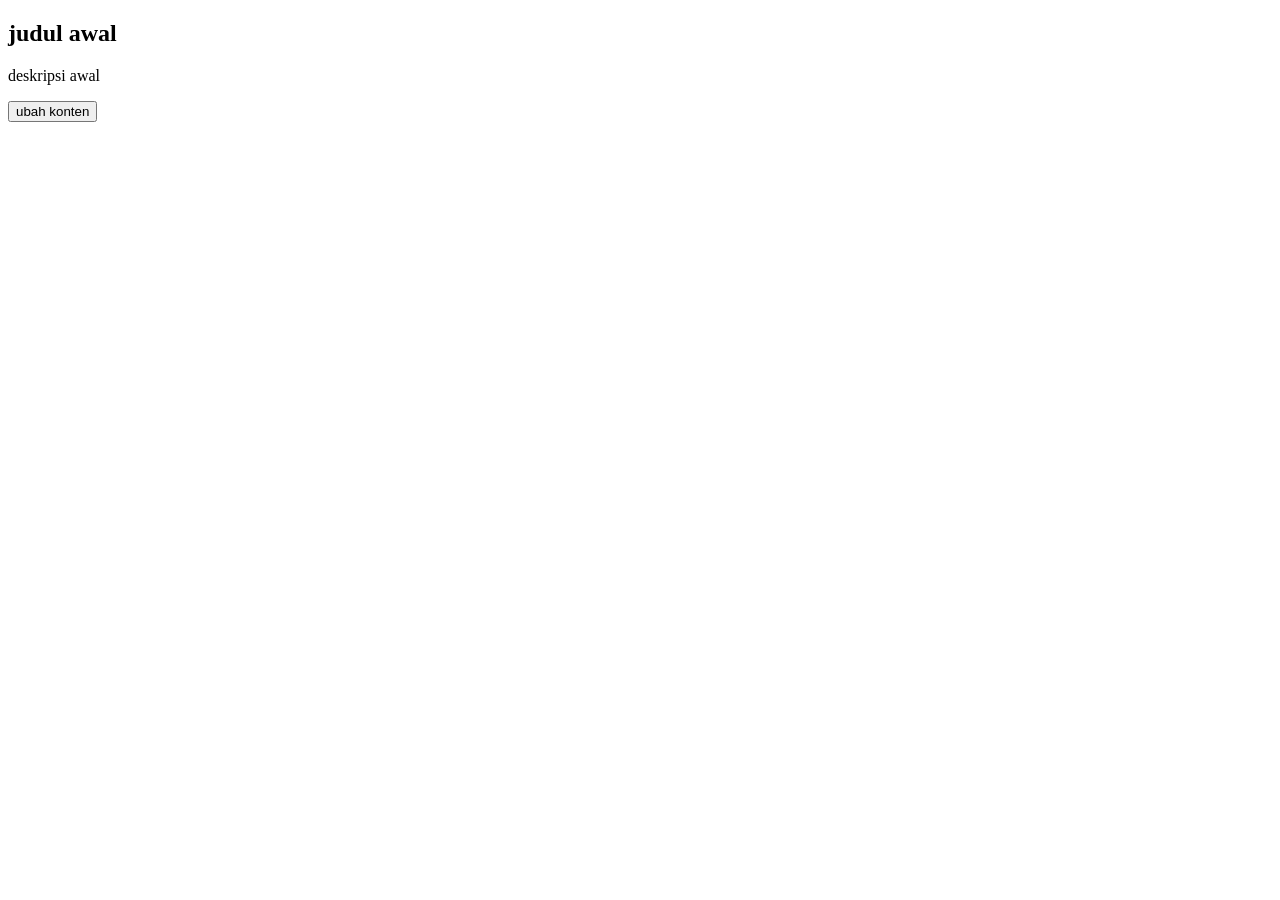
<file: assingment 4 part 2.html>
<!DOCTYPE html>
<html lang="en">
   <head>
      <meta charset="UTF-8">
      <meta http-equiv="X-UA-Compatible" content="IE=edge">
      <meta name="viewport" content="width=device-width, initial-scale=1.0">
      <title>Document</title>
    </head>
    <body>
        <div class="kartu">
            <h2 is ="judul kartunya">judul awal</h2>
            <p class ="deskripsi">deskripsi awal</p>
            <button id="BTN-BERUBAH">ubah konten</button>
        </div>

        <script>
            const btn = document.getElementById("BTN-BERUBAH");
      const judul = document.querySelector("h2");
      const deskripsi = document.querySelector(".deskripsi");
      btn.addEventListener("click", () => {
        judul.textContent = "Judul Sudah Diubah!";
        deskripsi.textContent =
          "Konten ini diganti oleh JavaScript saat tombol diklik.";
      });
        </script>
    </body>
</file>
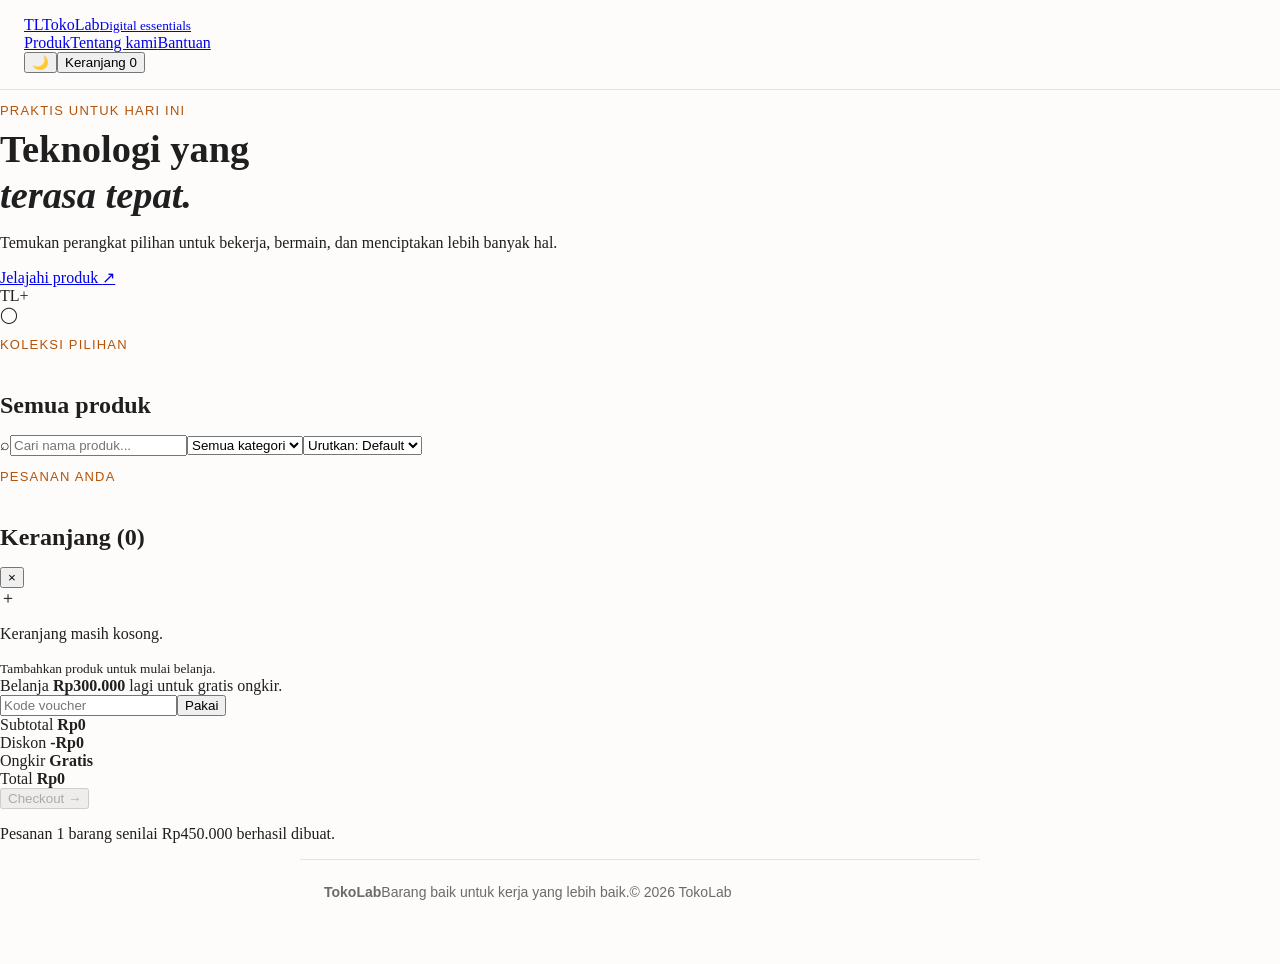
<file: sksksks.html>
<!DOCTYPE html>
<html lang="id">
<head>
  <meta charset="UTF-8">
  <meta name="viewport" content="width=device-width, initial-scale=1.0">
  <title>TokoLab - Perlengkapan Digital</title>
  <link rel="preconnect" href="https://fonts.googleapis.com">
  <link href="https://fonts.googleapis.com/css2?family=DM+Sans:wght@400;500;600;700&family=Space+Grotesk:wght@500;600;700&display=swap" rel="stylesheet">
  <link rel="stylesheet" href="style.css">
</head>
<body>
  <header class="site-header">
    <div class="header-inner">
      <a class="brand" href="#top" aria-label="TokoLab home"><span class="brand-mark">TL</span><span>TokoLab<small>Digital essentials</small></span></a>
      <nav class="main-nav" aria-label="Navigasi utama"><a class="active" href="#produk">Produk</a><a href="#tentang">Tentang kami</a><a href="#bantuan">Bantuan</a></nav>
      <div class="header-actions"><button class="icon-button" id="theme-toggle" aria-label="Ganti tema"><span class="icon">☼</span></button><button class="cart-button" id="cart-jump" aria-label="Buka keranjang">Keranjang <span id="cart-count">0</span></button></div>
    </div>
  </header>

  <main id="top">
    <section class="hero"><div><p class="eyebrow">PRAKTIS UNTUK HARI INI</p><h1>Teknologi yang<br><em>terasa tepat.</em></h1><p class="hero-copy">Temukan perangkat pilihan untuk bekerja, bermain, dan menciptakan lebih banyak hal.</p><a class="primary-button" href="#produk">Jelajahi produk <span>↗</span></a></div><div class="hero-object" aria-label="Ilustrasi laptop dan headphone"><div class="sun"></div><div class="laptop"><div class="screen">TL<span>+</span></div><div class="base"></div></div><div class="headphone">◯</div></div></section>
    <section class="shop-layout" id="produk"><div class="catalog"><div class="section-heading"><div><p class="eyebrow">KOLEKSI PILIHAN</p><h2>Semua produk</h2></div><span class="product-total" id="product-total"></span></div><div class="toolbar"><label class="search-box"><span>⌕</span><input id="search-input" type="search" placeholder="Cari nama produk..." aria-label="Cari produk"></label><select id="category-filter" aria-label="Filter kategori"><option value="all">Semua kategori</option><option value="Aksesoris">Aksesoris</option><option value="Audio">Audio</option><option value="Penyimpanan">Penyimpanan</option><option value="Display">Display</option></select><select id="sort-select" aria-label="Urutkan produk"><option value="default">Urutkan: Default</option><option value="low">Harga terendah</option><option value="high">Harga tertinggi</option><option value="name">Nama A-Z</option></select></div><div class="product-grid" id="product-grid"></div></div><aside class="cart-panel" id="cart-panel"><div class="cart-title"><div><p class="eyebrow">PESANAN ANDA</p><h2>Keranjang <span id="cart-title-count">(0)</span></h2></div><button class="close-cart" id="close-cart" aria-label="Tutup keranjang">×</button></div><div id="cart-items" class="cart-items"><div class="empty-cart"><span>＋</span><p>Keranjang masih kosong.</p><small>Tambahkan produk untuk mulai belanja.</small></div></div><div class="cart-footer"><div class="shipping-note">Belanja <strong>Rp300.000</strong> lagi untuk gratis ongkir.<div class="progress-track"><span id="shipping-progress"></span></div></div><div class="voucher-row"><input id="voucher-input" placeholder="Kode voucher"><button id="voucher-button">Pakai</button></div><div class="summary"><div>Subtotal <strong id="subtotal">Rp0</strong></div><div>Diskon <strong id="discount">-Rp0</strong></div><div>Ongkir <strong id="shipping">Gratis</strong></div><div class="summary-total">Total <strong id="total">Rp0</strong></div></div><button class="checkout-button" id="checkout-button" disabled>Checkout <span>→</span></button><p class="cart-message" id="cart-message">Pesanan 1 barang senilai Rp450.000 berhasil dibuat.</p></div></aside></section>
  </main>

  <footer class="site-footer" id="tentang"><strong>TokoLab</strong><span>Barang baik untuk kerja yang lebih baik.</span><span id="bantuan">© 2026 TokoLab</span></footer>
  <script src="app.js"></script>
</body>
</html>
</file>
<file: style.css>
:root {
  --bg: #fdfcfb;
  --text: #1f1f1f;
  --muted: #6b6b6b;
  --accent: #b45309;
  --border: #e6e2dd;
  --card: #ffffff;
}

[data-theme="dark"] {
  --bg: #14141a;
  --text: #ececec;
  --muted: #a0a0a8;
  --accent: #f2a65a;
  --border: #2a2a32;
  --card: #1c1c24;
}

* {
  box-sizing: border-box;
}

body {
  margin: 0;
  background-color: var(--bg);
  color: var(--text);
  font-family: Georgia, 'Times New Roman', serif;
  transition: background-color 0.25s ease, color 0.25s ease;
}

/* Reading progress bar */
.progress-bar {
  position: fixed;
  top: 0;
  left: 0;
  height: 3px;
  width: 0%;
  background: var(--accent);
  z-index: 100;
  transition: width 0.1s ease-out;
}

/* Header */
.site-header {
  position: sticky;
  top: 0;
  display: flex;
  align-items: center;
  justify-content: space-between;
  padding: 16px 24px;
  background-color: var(--bg);
  border-bottom: 1px solid var(--border);
  z-index: 50;
}

.logo {
  font-weight: bold;
  letter-spacing: 0.5px;
  font-family: -apple-system, BlinkMacSystemFont, sans-serif;
}

.theme-toggle {
  border: 1px solid var(--border);
  background-color: var(--card);
  color: var(--text);
  border-radius: 999px;
  width: 40px;
  height: 40px;
  font-size: 18px;
  cursor: pointer;
  display: flex;
  align-items: center;
  justify-content: center;
  transition: transform 0.2s ease, background-color 0.2s ease;
}

.theme-toggle:hover {
  transform: scale(1.08);
}

/* Article */
.article {
  max-width: 680px;
  margin: 0 auto;
  padding: 48px 24px 24px;
}

.eyebrow {
  font-family: -apple-system, BlinkMacSystemFont, sans-serif;
  text-transform: uppercase;
  letter-spacing: 1.2px;
  font-size: 13px;
  color: var(--accent);
  margin-bottom: 8px;
}

h1 {
  font-size: 2.4rem;
  line-height: 1.2;
  margin: 0 0 12px;
}

.subtitle {
  font-size: 1.15rem;
  color: var(--muted);
  line-height: 1.6;
  margin: 0 0 28px;
}

.byline {
  display: flex;
  align-items: center;
  gap: 12px;
  padding-bottom: 24px;
  margin-bottom: 24px;
  border-bottom: 1px solid var(--border);
}

.avatar {
  width: 40px;
  height: 40px;
  border-radius: 50%;
  background-color: var(--accent);
  color: #ffffff;
  display: flex;
  align-items: center;
  justify-content: center;
  font-family: -apple-system, BlinkMacSystemFont, sans-serif;
  font-weight: bold;
  font-size: 14px;
}

.author {
  margin: 0;
  font-family: -apple-system, BlinkMacSystemFont, sans-serif;
  font-weight: 600;
  font-size: 14px;
}

.date {
  margin: 2px 0 0;
  font-family: -apple-system, BlinkMacSystemFont, sans-serif;
  font-size: 13px;
  color: var(--muted);
}

.cover {
  width: 100%;
  height: auto;
  border-radius: 10px;
  margin-bottom: 32px;
  display: block;
}

.article section p {
  font-size: 1.08rem;
  line-height: 1.8;
  margin-bottom: 22px;
}

h2 {
  font-size: 1.5rem;
  margin: 40px 0 16px;
}

blockquote {
  margin: 28px 0;
  padding: 4px 24px;
  border-left: 3px solid var(--accent);
  font-style: italic;
  color: var(--muted);
  font-size: 1.15rem;
}

ul {
  padding-left: 20px;
  margin-bottom: 22px;
}

ul li {
  font-size: 1.08rem;
  line-height: 1.8;
  margin-bottom: 6px;
}

.site-footer {
  max-width: 680px;
  margin: 0 auto;
  padding: 24px 24px 64px;
  border-top: 1px solid var(--border);
  color: var(--muted);
  font-family: -apple-system, BlinkMacSystemFont, sans-serif;
  font-size: 14px;
}

@media (max-width: 480px) {
  h1 {
    font-size: 1.9rem;
  }
}
</file>
